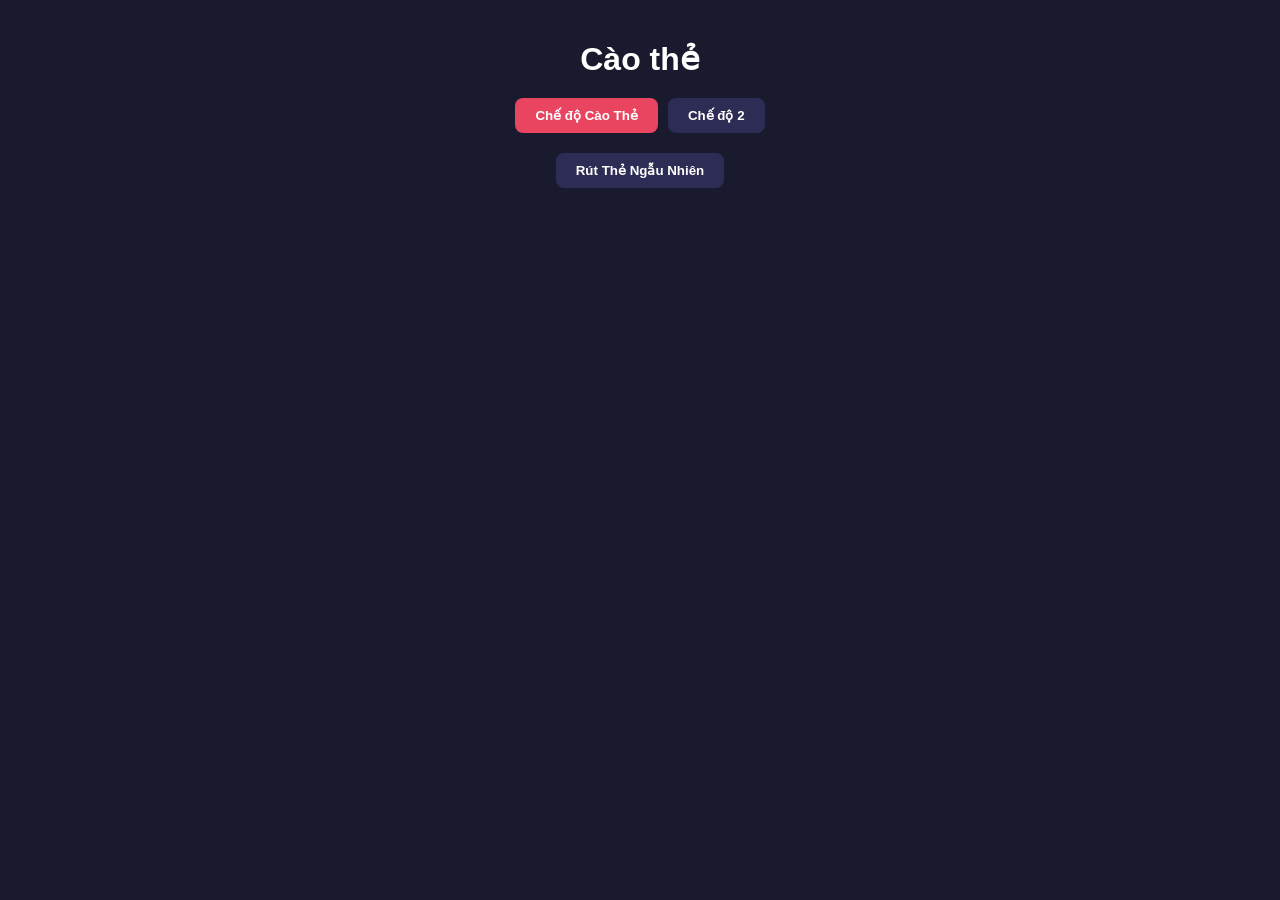
<file: index.html>
<!DOCTYPE html>
<html lang="vi">
<head>
    <meta charset="UTF-8">
    <meta name="viewport" content="width=device-width, initial-scale=1.0">
    <title>Cào thẻ</title>
    <link rel="stylesheet" href="style.css">
    <link rel="icon" href="data:image/svg+xml,<svg xmlns=%22http://www.w3.org/2000/svg%22 viewBox=%220 0 100 100%22><text y=%22.9em%22 font-size=%2290%22>🐱</text></svg>">
</head>
<body>
    <div class="container">
        <h1>Cào thẻ</h1>
        
        <div class="tabs">
            <button class="tab-btn active" data-target="scratch-mode">Chế độ Cào Thẻ</button>
            <button class="tab-btn" data-target="valorant-mode">Chế độ 2</button>
        </div>

        <div class="controls">
            <button id="draw-btn">Rút Thẻ Ngẫu Nhiên</button>
        </div>

        <div id="congrats-popup" class="hidden">🎉 CHÚC MỪNG! BẠN ĐÃ TRÚNG THẺ HIẾM! 🎉</div>
        <div id="sad-popup" class="hidden">Tiếc quá! Bạn không trúng thẻ hiếm rồi. 😢</div>

        <!-- Chế độ Cào thẻ -->
        <div id="scratch-mode" class="tab-content active">
            <div class="card-grid" id="scratch-grid"></div>
        </div>

        <!-- Chế độ Valorant Night Market -->
        <div id="valorant-mode" class="tab-content">
            <div class="card-grid" id="valorant-grid"></div>
        </div>
    </div>

    <script src="script.js"></script>
</body>
</html>
</file>
<file: style.css>
* {
    box-sizing: border-box;
    margin: 0;
    padding: 0;
    -webkit-tap-highlight-color: transparent;
}

body {
    font-family: 'Segoe UI', Tahoma, Geneva, Verdana, sans-serif;
    background-color: #1a1a2e;
    color: #fff;
    display: flex;
    justify-content: center;
    padding: 40px 20px;
    -webkit-user-select: none;
    user-select: none;
}

.container {
    max-width: 1000px;
    width: 100%;
    text-align: center;
}

/* Tabs & Buttons */
.tabs {
    margin: 20px 0;
    display: flex;
    justify-content: center;
    gap: 10px;
}

button {
    padding: 10px 20px;
    border: none;
    border-radius: 8px;
    cursor: pointer;
    font-weight: bold;
    background-color: #2c2c54;
    color: white;
    transition: 0.3s;
    touch-action: manipulation;
}

button.active, button:hover {
    background-color: #e94560;
}

.controls {
    margin-bottom: 30px;
}

#reset-btn {
    background-color: #4cd137;
    font-size: 16px;
}

.tab-content {
    display: none;
}

.tab-content.active {
    display: block;
}

/* Card Grid */
.card-grid {
    display: flex;
    justify-content: center;
    gap: 20px;
    flex-wrap: wrap;
}

/* --- CHẾ ĐỘ CÀO THẺ --- */
.scratch-card-wrapper {
    position: relative;
    width: 200px;
    height: 300px;
    border-radius: 12px;
    overflow: hidden;
    background: #fff;
    box-shadow: 0 4px 15px rgba(0,0,0,0.3);
    touch-action: none;
    -webkit-touch-callout: none;
    -webkit-user-select: none;
    user-select: none;
}

.card-image {
    width: 100%;
    height: 100%;
    object-fit: cover;
    display: block;
    pointer-events: none;
    -webkit-user-drag: none;
    -webkit-touch-callout: none;
}

.scratch-canvas {
    position: absolute;
    top: 0;
    left: 0;
    width: 100%;
    height: 100%;
    cursor: default;
    z-index: 2;
    touch-action: none;
    -webkit-touch-callout: none;
    -webkit-user-select: none;
    user-select: none;
}

/* Hiệu ứng Thẻ Hiếm */
.rare-revealed {
    animation: rareGlow 1.5s infinite alternate, popUp 0.5s forwards;
    border: 4px solid #a29bfe;
    z-index: 10;
}

@keyframes rareGlow {
    from { box-shadow: 0 0 10px #a29bfe, 0 0 20px #a29bfe; }
    to { box-shadow: 0 0 20px #6c5ce7, 0 0 40px #6c5ce7; }
}

@keyframes popUp {
    0% { transform: scale(1); }
    50% { transform: scale(1.1); }
    100% { transform: scale(1.05); }
}

/* --- CHẾ ĐỘ VALORANT NIGHT MARKET --- */
.val-card {
    width: 200px;
    height: 300px;
    perspective: 1000px; /* Tạo độ sâu 3D */
    cursor: pointer;
    touch-action: manipulation;
    -webkit-touch-callout: none;
    -webkit-user-select: none;
    user-select: none;
}

.val-card-inner {
    width: 100%;
    height: 100%;
    position: relative;
    transition: transform 0.6s cubic-bezier(0.4, 0.2, 0.2, 1);
    transform-style: preserve-3d;
}

/* Lật thẻ */
.val-card.flipped .val-card-inner {
    transform: rotateY(180deg);
}

.val-front, .val-back {
    width: 100%;
    height: 100%;
    position: absolute;
    backface-visibility: hidden;
    border-radius: 12px;
    overflow: hidden;
}

.val-front {
    background: linear-gradient(135deg, #2d3436, #000000);
    display: flex;
    align-items: center;
    justify-content: center;
    border: 2px solid #636e72;
    box-shadow: 0 0 10px rgba(0,0,0,0.5);
}

.val-front::after {
    content: "?";
    font-size: 40px;
    color: #b2bec3;
    font-weight: bold;
}

.val-back {
    transform: rotateY(180deg);
    background: #fff;
}

.val-card.flipped.rare .val-back {
    animation: rareGlow 1.5s infinite alternate;
    border: 4px solid #a29bfe;
}

/* --- POPUP CHÚC MỪNG --- */
#congrats-popup, #sad-popup {
    position: fixed;
    top: 50%;
    left: 50%;
    transform: translate(-50%, -50%) scale(1);
    color: #fff;
    padding: 20px 40px;
    border-radius: 12px;
    font-size: 24px;
    font-weight: bold;
    z-index: 1000;
    pointer-events: none;
    animation: popIn 0.5s cubic-bezier(0.175, 0.885, 0.32, 1.275) forwards;
}

#congrats-popup {
    background: linear-gradient(135deg, #f1c40f, #e67e22);
    box-shadow: 0 10px 30px rgba(243, 156, 18, 0.5);
}

#sad-popup {
    background: linear-gradient(135deg, #7f8c8d, #34495e);
    box-shadow: 0 10px 30px rgba(127, 140, 141, 0.5);
}

#congrats-popup.hidden, #sad-popup.hidden {
    display: none;
}

@keyframes popIn {
    0% { transform: translate(-50%, -50%) scale(0.5); opacity: 0; }
    100% { transform: translate(-50%, -50%) scale(1); opacity: 1; }
}

/* --- RESPONSIVE CHO ĐIỆN THOẠI --- */
@media (max-width: 600px) {
    body {
        padding: 20px 12px;
    }

    h1 {
        font-size: 1.4rem;
    }

    .tabs {
        flex-wrap: wrap;
        gap: 8px;
    }

    button {
        padding: 10px 16px;
        font-size: 14px;
    }

    .card-grid {
        gap: 12px;
    }

    .scratch-card-wrapper, .val-card {
        width: calc(50% - 8px);
        max-width: 165px;
        height: 240px;
    }
}
</file>
